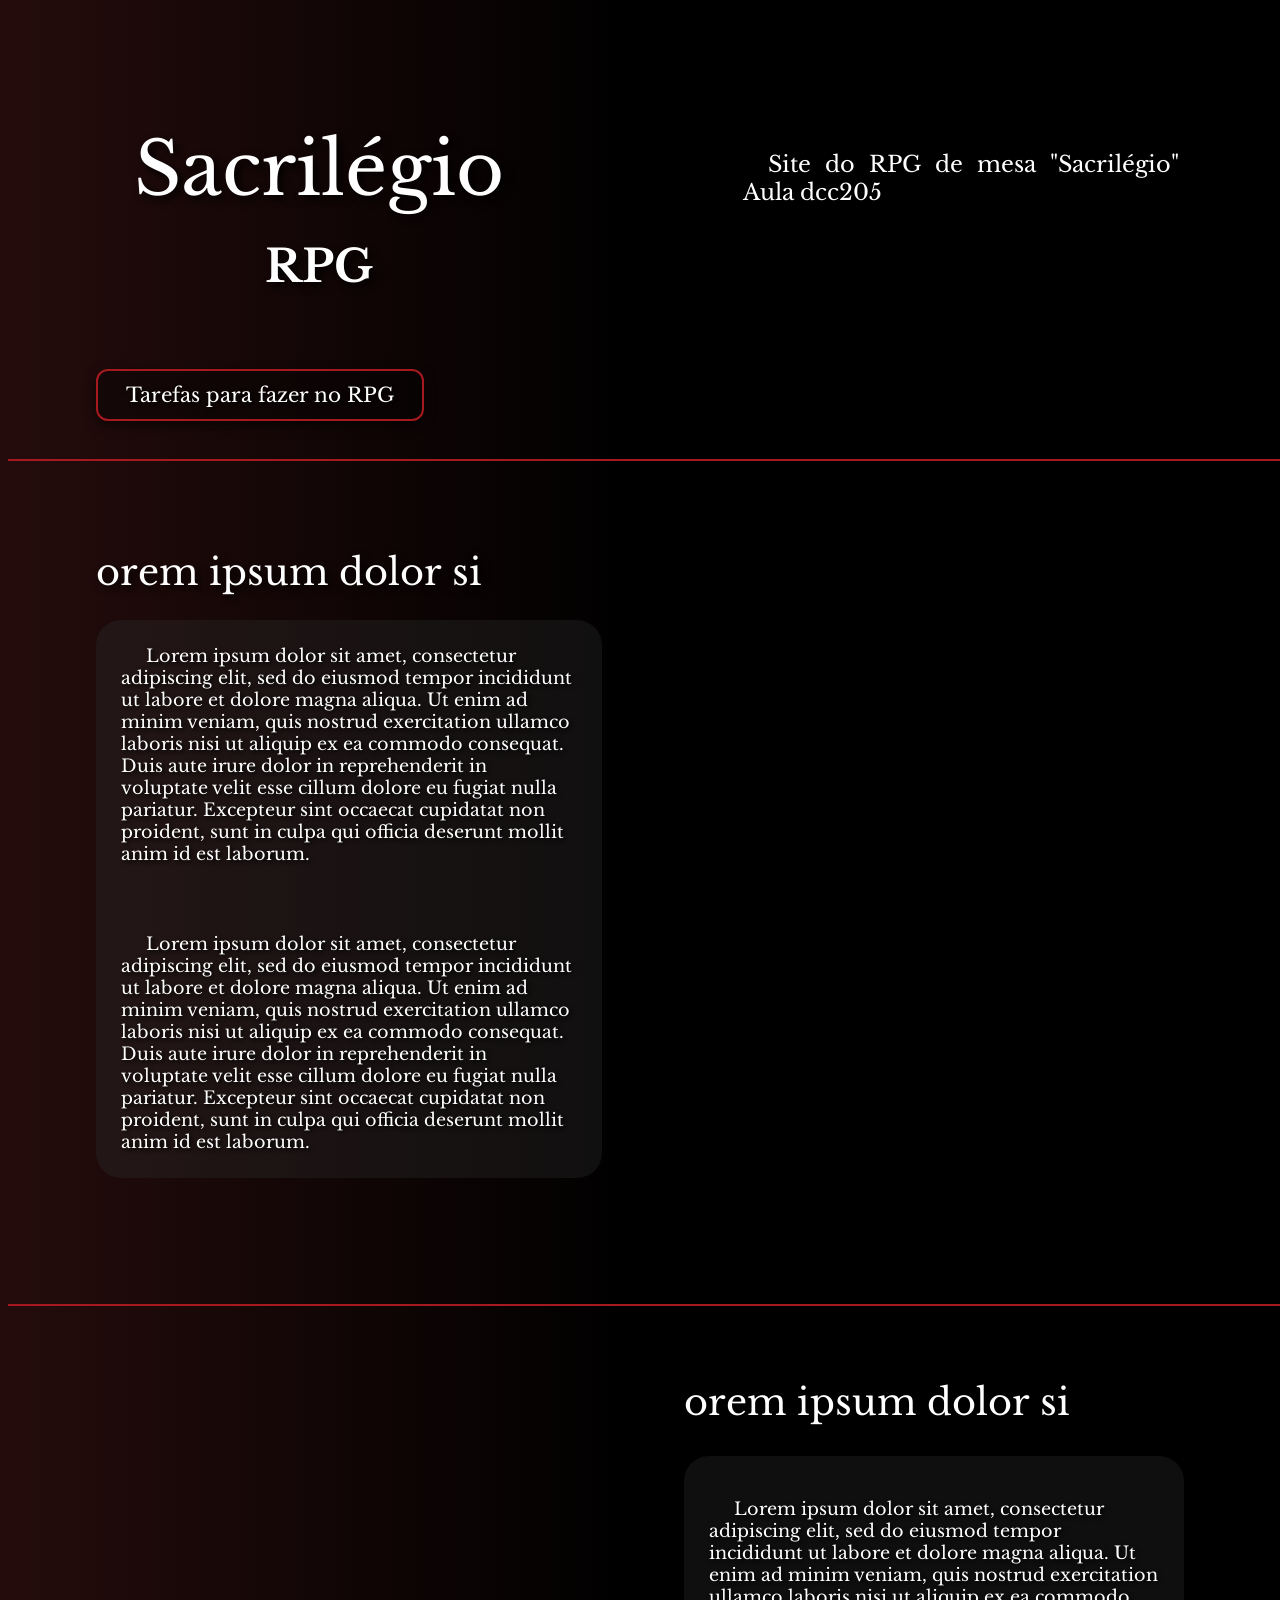
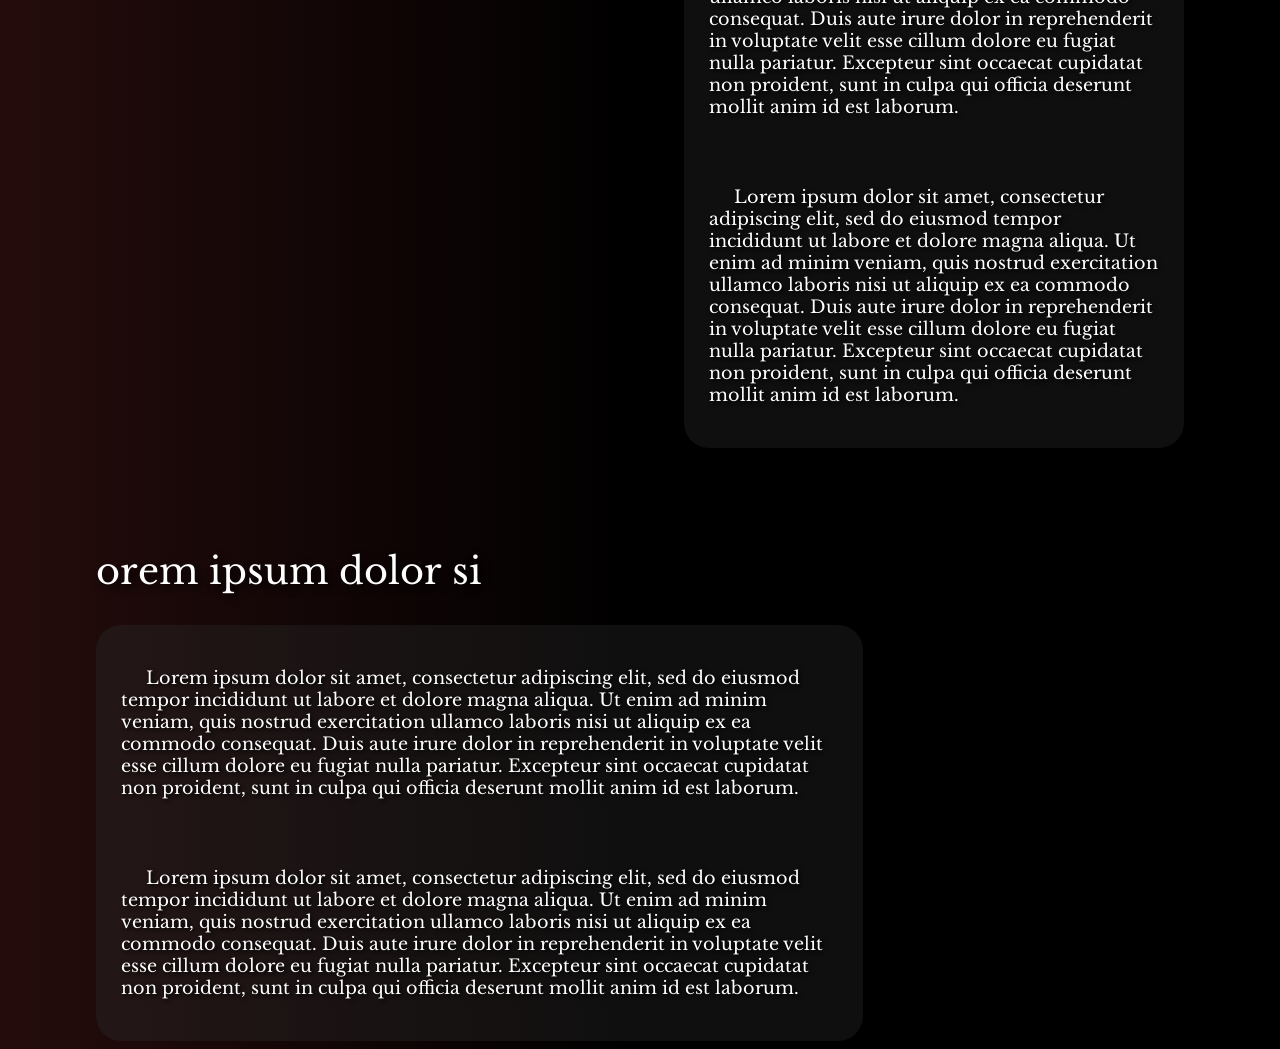
<file: index.html>
<!DOCTYPE html>
<html lang="pt-br">


<head>

    <meta charset="UTF-8">
    <meta name="viewport" content="width=device-width, initial-scale=1.0">
    <link rel="stylesheet" href="https://cdnjs.cloudflare.com/ajax/libs/font-awesome/6.5.2/css/all.min.css" integrity="sha512-SnH5WK+bZxgPHs44uWIX+LLJAJ9/2PkPKZ5QiAj6Ta86w+fsb2TkcmfRyVX3pBnMFcV7oQPJkl9QevSCWr3W6A==" crossorigin="anonymous" referrerpolicy="no-referrer" />
    <link rel="stylesheet" href="inicio.css">


    <title>Página Inicial</title>

</head> 

<body>
        

        <!-- ================================ -->
        <!-- ======= TITULO DA PÁGINA ======= -->
        

        <section class="Header_PAGINA">
                    <div>
                        <h1 class="Titulo_SACRILEGIO"> Sacrilégio</h1>
                       <h1 class="Titulo_RPG">  RPG</h1>
                    </div>


                   <div>
                       <h1 class="Texto_INTRO">
                           Site do RPG de mesa "Sacrilégio"
                           Aula dcc205
                     </h1>
                   </div>
        </section>

        <!-- Botão para página de listas -->
        <div class="Nav_Button_Container">
            <a href="listas.html" class="Btn_ESTILO">Tarefas para fazer no RPG</a>
        </div>



        <!-- ================================ -->
        <!-- ====== orem ipsum dolor si ====== -->

        <hr class="linha-vermelha-hr">     <!-- HR = horizontal rule | Linha vermelha -->




            <h1 class="Titulo_NAO_ESPECIAL"> orem ipsum dolor si </h1>
                <div class="Container_NAO_ESPECIAL">
                       <p class="Texto_PADRAO">
                            Lorem ipsum dolor sit amet, consectetur adipiscing elit, 
                            sed do eiusmod tempor incididunt ut labore et dolore magna aliqua. 
                            Ut enim ad minim veniam, quis nostrud exercitation ullamco laboris 
                            nisi ut aliquip ex ea commodo consequat. Duis aute irure dolor in 
                            reprehenderit in voluptate velit esse cillum dolore eu fugiat nulla 
                            pariatur. Excepteur sint occaecat cupidatat non proident, sunt in 
                            culpa qui officia deserunt mollit anim id est laborum.
                        </p>

                        <p class="Texto_PADRAO">
                            Lorem ipsum dolor sit amet, consectetur adipiscing elit, 
                            sed do eiusmod tempor incididunt ut labore et dolore magna aliqua. 
                            Ut enim ad minim veniam, quis nostrud exercitation ullamco laboris 
                            nisi ut aliquip ex ea commodo consequat. Duis aute irure dolor in 
                            reprehenderit in voluptate velit esse cillum dolore eu fugiat nulla 
                            pariatur. Excepteur sint occaecat cupidatat non proident, sunt in 
                            culpa qui officia deserunt mollit anim id est laborum.
                       </p>
                </div>


        <hr class="linha-vermelha-hr">     <!-- HR = horizontal rule | Linha vermelha -->


        <!-- ====================================== -->
        <!-- == orem ipsum dolor si==-->


        <section class="CRESCA_ADAPSE">
            <h1 class="Titulo_CRESCA_ADAPSE"> orem ipsum dolor si </h1>
                <div class="Container_CRESCA_ADAPSE">
                       <p class="Texto_PADRAO">
                            Lorem ipsum dolor sit amet, consectetur adipiscing elit, 
                            sed do eiusmod tempor incididunt ut labore et dolore magna aliqua. 
                            Ut enim ad minim veniam, quis nostrud exercitation ullamco laboris 
                            nisi ut aliquip ex ea commodo consequat. Duis aute irure dolor in 
                            reprehenderit in voluptate velit esse cillum dolore eu fugiat nulla 
                            pariatur. Excepteur sint occaecat cupidatat non proident, sunt in 
                            culpa qui officia deserunt mollit anim id est laborum.
                        </p>

                        <p class="Texto_PADRAO">
                            Lorem ipsum dolor sit amet, consectetur adipiscing elit, 
                            sed do eiusmod tempor incididunt ut labore et dolore magna aliqua. 
                            Ut enim ad minim veniam, quis nostrud exercitation ullamco laboris 
                            nisi ut aliquip ex ea commodo consequat. Duis aute irure dolor in 
                            reprehenderit in voluptate velit esse cillum dolore eu fugiat nulla 
                            pariatur. Excepteur sint occaecat cupidatat non proident, sunt in 
                            culpa qui officia deserunt mollit anim id est laborum.
                       </p>
                </div>
        </section>


        <!-- =========================== -->
        <!--=== Oorem ipsum dolor si ====-->


        <section class="MUNDO_ODEIA">
            <h1 class="Titulo_MUNDO_ODEIA"> orem ipsum dolor si</h1>
                <div class="Container_MUNDO_ODEIA">
                       <p class="Texto_PADRAO">
                            Lorem ipsum dolor sit amet, consectetur adipiscing elit, 
                            sed do eiusmod tempor incididunt ut labore et dolore magna aliqua. 
                            Ut enim ad minim veniam, quis nostrud exercitation ullamco laboris 
                            nisi ut aliquip ex ea commodo consequat. Duis aute irure dolor in 
                            reprehenderit in voluptate velit esse cillum dolore eu fugiat nulla 
                            pariatur. Excepteur sint occaecat cupidatat non proident, sunt in 
                            culpa qui officia deserunt mollit anim id est laborum.
                        </p>

                        <p class="Texto_PADRAO">
                            Lorem ipsum dolor sit amet, consectetur adipiscing elit, 
                            sed do eiusmod tempor incididunt ut labore et dolore magna aliqua. 
                            Ut enim ad minim veniam, quis nostrud exercitation ullamco laboris 
                            nisi ut aliquip ex ea commodo consequat. Duis aute irure dolor in 
                            reprehenderit in voluptate velit esse cillum dolore eu fugiat nulla 
                            pariatur. Excepteur sint occaecat cupidatat non proident, sunt in 
                            culpa qui officia deserunt mollit anim id est laborum.
                       </p>
                </div>
        </section>








</body>
</file>
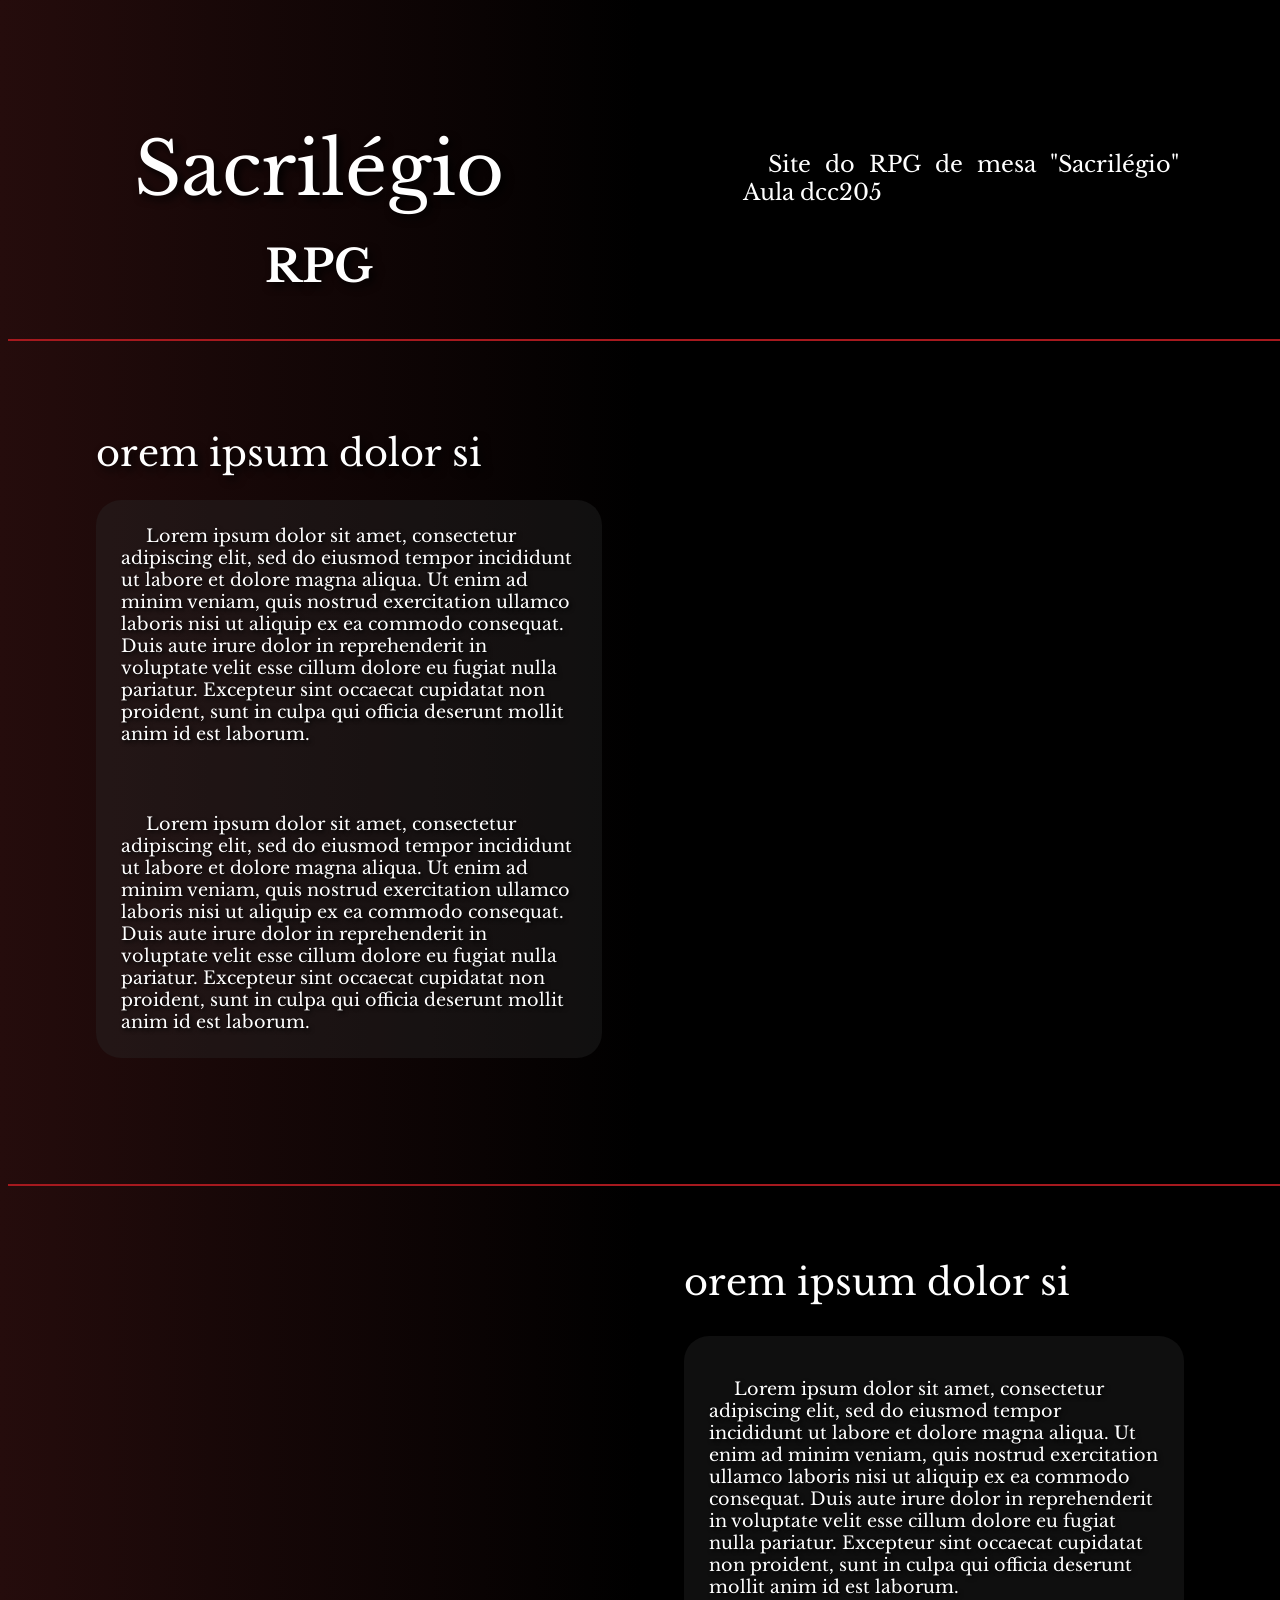
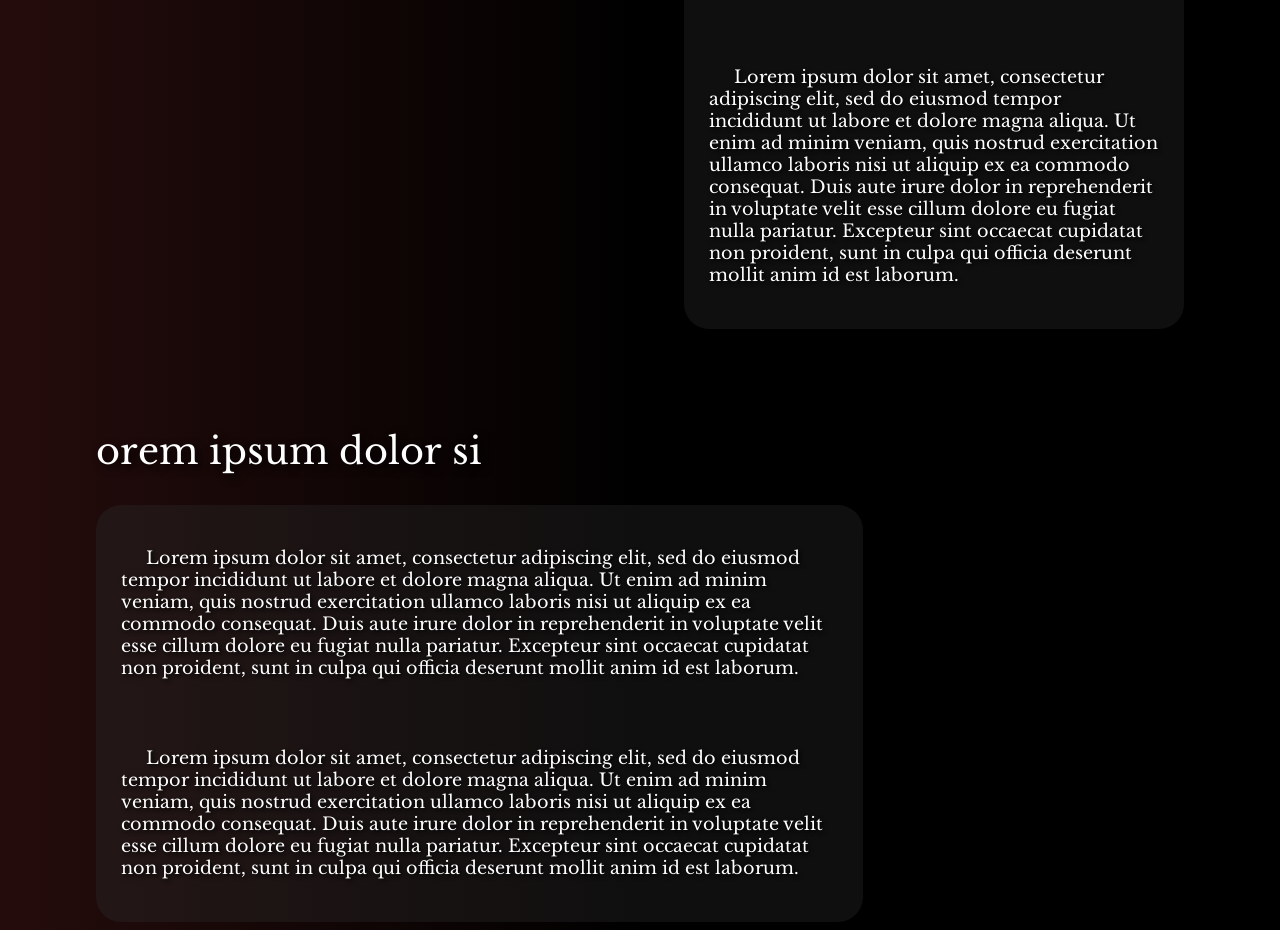
<file: inicio.html>
<!DOCTYPE html>
<html lang="pt-br">


<head>

    <meta charset="UTF-8">
    <meta name="viewport" content="width=device-width, initial-scale=1.0">
    <link rel="stylesheet" href="https://cdnjs.cloudflare.com/ajax/libs/font-awesome/6.5.2/css/all.min.css" integrity="sha512-SnH5WK+bZxgPHs44uWIX+LLJAJ9/2PkPKZ5QiAj6Ta86w+fsb2TkcmfRyVX3pBnMFcV7oQPJkl9QevSCWr3W6A==" crossorigin="anonymous" referrerpolicy="no-referrer" />
    <link rel="stylesheet" href="inicio.css">


    <title>Página Inicial</title>

</head> 

<body>
        

        <!-- ================================ -->
        <!-- ======= TITULO DA PÁGINA ======= -->
        

        <section class="Header_PAGINA">
                    <div>
                        <h1 class="Titulo_SACRILEGIO"> Sacrilégio</h1>
                       <h1 class="Titulo_RPG">  RPG</h1>
                    </div>


                   <div>
                       <h1 class="Texto_INTRO">
                           Site do RPG de mesa "Sacrilégio"
                           Aula dcc205
                     </h1>
                   </div>
        </section>



        <!-- ================================ -->
        <!-- ====== orem ipsum dolor si ====== -->

        <hr class="linha-vermelha-hr">     <!-- HR = horizontal rule | Linha vermelha -->




            <h1 class="Titulo_NAO_ESPECIAL"> orem ipsum dolor si </h1>
                <div class="Container_NAO_ESPECIAL">
                       <p class="Texto_PADRAO">
                            Lorem ipsum dolor sit amet, consectetur adipiscing elit, 
                            sed do eiusmod tempor incididunt ut labore et dolore magna aliqua. 
                            Ut enim ad minim veniam, quis nostrud exercitation ullamco laboris 
                            nisi ut aliquip ex ea commodo consequat. Duis aute irure dolor in 
                            reprehenderit in voluptate velit esse cillum dolore eu fugiat nulla 
                            pariatur. Excepteur sint occaecat cupidatat non proident, sunt in 
                            culpa qui officia deserunt mollit anim id est laborum.
                        </p>

                        <p class="Texto_PADRAO">
                            Lorem ipsum dolor sit amet, consectetur adipiscing elit, 
                            sed do eiusmod tempor incididunt ut labore et dolore magna aliqua. 
                            Ut enim ad minim veniam, quis nostrud exercitation ullamco laboris 
                            nisi ut aliquip ex ea commodo consequat. Duis aute irure dolor in 
                            reprehenderit in voluptate velit esse cillum dolore eu fugiat nulla 
                            pariatur. Excepteur sint occaecat cupidatat non proident, sunt in 
                            culpa qui officia deserunt mollit anim id est laborum.
                       </p>
                </div>


        <hr class="linha-vermelha-hr">     <!-- HR = horizontal rule | Linha vermelha -->


        <!-- ====================================== -->
        <!-- == orem ipsum dolor si==-->


        <section class="CRESCA_ADAPSE">
            <h1 class="Titulo_CRESCA_ADAPSE"> orem ipsum dolor si </h1>
                <div class="Container_CRESCA_ADAPSE">
                       <p class="Texto_PADRAO">
                            Lorem ipsum dolor sit amet, consectetur adipiscing elit, 
                            sed do eiusmod tempor incididunt ut labore et dolore magna aliqua. 
                            Ut enim ad minim veniam, quis nostrud exercitation ullamco laboris 
                            nisi ut aliquip ex ea commodo consequat. Duis aute irure dolor in 
                            reprehenderit in voluptate velit esse cillum dolore eu fugiat nulla 
                            pariatur. Excepteur sint occaecat cupidatat non proident, sunt in 
                            culpa qui officia deserunt mollit anim id est laborum.
                        </p>

                        <p class="Texto_PADRAO">
                            Lorem ipsum dolor sit amet, consectetur adipiscing elit, 
                            sed do eiusmod tempor incididunt ut labore et dolore magna aliqua. 
                            Ut enim ad minim veniam, quis nostrud exercitation ullamco laboris 
                            nisi ut aliquip ex ea commodo consequat. Duis aute irure dolor in 
                            reprehenderit in voluptate velit esse cillum dolore eu fugiat nulla 
                            pariatur. Excepteur sint occaecat cupidatat non proident, sunt in 
                            culpa qui officia deserunt mollit anim id est laborum.
                       </p>
                </div>
        </section>


        <!-- =========================== -->
        <!--=== Oorem ipsum dolor si ====-->


        <section class="MUNDO_ODEIA">
            <h1 class="Titulo_MUNDO_ODEIA"> orem ipsum dolor si</h1>
                <div class="Container_MUNDO_ODEIA">
                       <p class="Texto_PADRAO">
                            Lorem ipsum dolor sit amet, consectetur adipiscing elit, 
                            sed do eiusmod tempor incididunt ut labore et dolore magna aliqua. 
                            Ut enim ad minim veniam, quis nostrud exercitation ullamco laboris 
                            nisi ut aliquip ex ea commodo consequat. Duis aute irure dolor in 
                            reprehenderit in voluptate velit esse cillum dolore eu fugiat nulla 
                            pariatur. Excepteur sint occaecat cupidatat non proident, sunt in 
                            culpa qui officia deserunt mollit anim id est laborum.
                        </p>

                        <p class="Texto_PADRAO">
                            Lorem ipsum dolor sit amet, consectetur adipiscing elit, 
                            sed do eiusmod tempor incididunt ut labore et dolore magna aliqua. 
                            Ut enim ad minim veniam, quis nostrud exercitation ullamco laboris 
                            nisi ut aliquip ex ea commodo consequat. Duis aute irure dolor in 
                            reprehenderit in voluptate velit esse cillum dolore eu fugiat nulla 
                            pariatur. Excepteur sint occaecat cupidatat non proident, sunt in 
                            culpa qui officia deserunt mollit anim id est laborum.
                       </p>
                </div>
        </section>








</body>
</file>
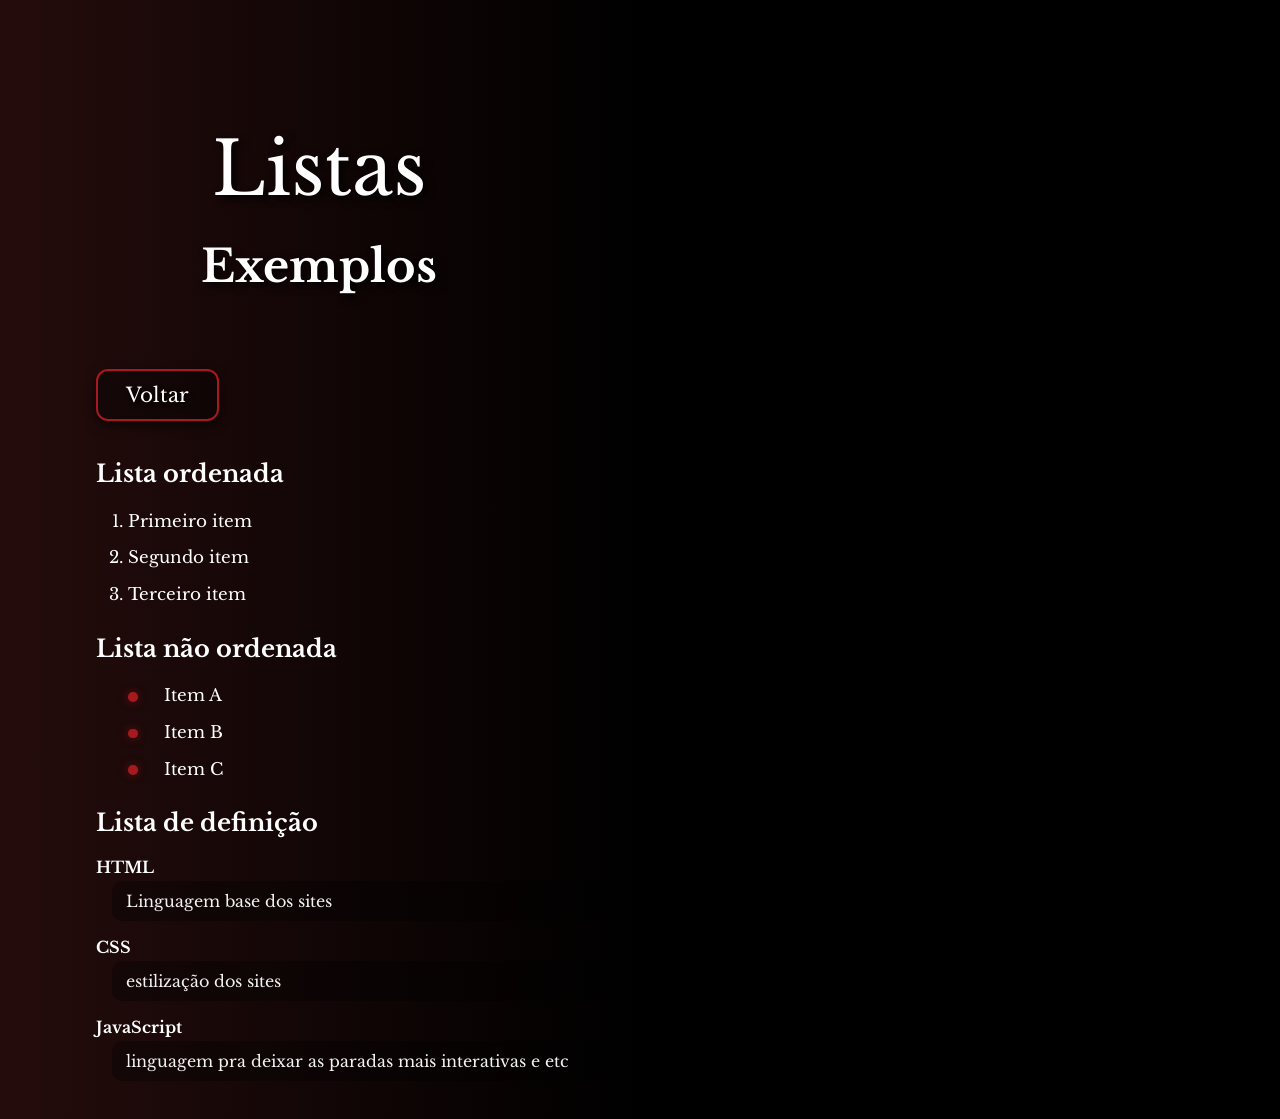
<file: listas.html>
<!DOCTYPE html>
<html lang="pt-br">
<head>
    <meta charset="UTF-8">
    <meta name="viewport" content="width=device-width, initial-scale=1.0">
    <link rel="stylesheet" href="inicio.css">
    <title>Listas - Exemplos</title>
</head>
<body>
    <section class="Header_PAGINA">
        <div>
            <h1 class="Titulo_SACRILEGIO">Listas</h1>
            <h2 class="Titulo_RPG">Exemplos</h2>
        </div>
    </section>

    <div class="Nav_Button_Container">
        <a href="index.html" class="Btn_ESTILO">Voltar</a>
    </div>

    <main style="margin: 3% 7%; color:#fff;">
        <h2>Lista ordenada</h2>
        <ol>
            <li>Primeiro item</li>
            <li>Segundo item</li>
            <li>Terceiro item</li>
        </ol>


        <h2>Lista não ordenada</h2>
        <ul>
            <li>Item A</li>
            <li>Item B</li>
            <li>Item C</li>
        </ul>


        <h2>Lista de definição</h2>
        <dl>
            <dt>HTML</dt>
            <dd>Linguagem base dos sites</dd>

            <dt>CSS</dt>
            <dd>estilização dos sites</dd>

            <dt>JavaScript</dt>
            <dd>linguagem pra deixar as paradas mais interativas e etc</dd>
        </dl>
    </main>

</body>
</html>
</file>
<file: inicio.css>
/* Libre Baskerville */
@import url('https://fonts.googleapis.com/css2?family=Libre+Baskerville:ital,wght@0,400;0,700;1,400&display=swap');




colgroup {

    background-color: #2D2D2D;
    background-color: #111111;
    background-color: #A6191E;
    background-color: #D87C6A;
    background-color: #EED4B0;

}



/* ================================ */
/* ===== CONFIGURAÇÕES GLOBAIS ===== */



html {
   
    scroll-behavior: smooth;    
}

body {
    font-family: 'Libre Baskerville';
    background: #250C0C;
    background: linear-gradient(90deg, rgba(37, 12, 12, 1) 0%, rgba(0, 0, 0, 1) 50%);
}

.Texto_PADRAO {

    font-size: 1.1rem;
    color: #ffffff;
    text-shadow: 2px 2px 4px #000000;
    font-weight: normal;
    text-indent: 25px;
    text-align: left;
    padding: 25px;
}






/* ================================ */
/* ========TÍTULO DA PÁGINA======== */


.Header_PAGINA{

    display: grid;                          /* 1. Transforma o contêiner em grid */
    grid-template-columns: 1fr 1fr;         /* Diz: "Eu quero duas colunas, cada uma com 1 fração de espaço" */
    gap: 20px;                              /* Adiciona um espaço entre as colunas */
    text-align: center;
    margin-top: 5%;
}

.Titulo_SACRILEGIO {

    font-size: 4.6rem;
    color: #ffffff;
    text-shadow: 4px 4px 8px #000000;
    Font-weight: normal;
}

.Titulo_RPG {

    font-size: 2.8rem;
    color: #ffffff;
    text-shadow: 4px 4px 8px #000000;
    font-weight: bold;
    margin-top: -6%;
}

.Texto_INTRO {

    font-size: 1.4rem;
    color: #ffffff;
    text-shadow: 2px 2px 4px #000000;
    font-weight: normal;
    text-indent: 25px;
    text-align: justify;
    padding: 15%;
    margin-top: -1%;     

}


/* ================================ */
/* ===== O MUNDO QUE TE ODEIA ===== */


.linha-vermelha-hr {

    border: none;                     
    height: 2px;
    background-color: #A6191E;
    width: 100vw;                    
}



.Container_NAO_ESPECIAL {

    width: 40%;    
    height: 100%;  
    margin-left: 7%;
    background: rgb(45 45 45 / 35%);
    border-radius: 25px;
    margin-bottom: 10%
}


.Titulo_NAO_ESPECIAL {

    font-size: 2.3rem;
    color: #ffffff;
    text-shadow: 4px 4px 8px #000000;
    Font-weight: normal;
    margin-top: 7%;
    margin-left: 7%;
}



/* =========================================== */
/* ==== CRESÇA, ADAPSE, TESTEMUNHE, MORRA ==== */



.CRESCA_ADAPSE {

    display: grid;
    grid-template-columns: 1fr 1fr;
    margin-left: 10%;
    margin-right: 7%;
    column-gap: 50px;

}

.Container_CRESCA_ADAPSE {

    width: 100%;    
    height: 100%;  
    background: rgb(45 45 45 / 35%);
    border-radius: 25px;
    grid-column: 2 / 2;
}

.Titulo_CRESCA_ADAPSE {

    font-size:  2.3rem;
    color: #ffffff;
    text-shadow: 4px 4px 8px #000000;
    Font-weight: normal;
    grid-column: 2 / 2;
    margin-top: 13%;
    margin-right: 6%;
}


/* =========================================== */
/* ========== VOCÊ NÃO É ESPECIAL ============ */


.MUNDO_ODEIA {

    display: grid;
    grid-template-columns: 1fr 1fr 1fr;
    margin-left: 7%;
    column-gap: 50px;
}

.Container_MUNDO_ODEIA {

    width: 100%;    
    height: 100%;  
    background: rgb(45 45 45 / 35%);
    border-radius: 25px;
    grid-column: 1 / 3;
}

.Titulo_MUNDO_ODEIA {

    font-size:  2.3rem;
    color: #ffffff;
    text-shadow: 4px 4px 8px #000000;
    Font-weight: normal;
    grid-column: 1 / 3;
    margin-top: 13%;
}




/* =========================================== */

/* ======= Botão de navegação (estilo da página) ======= */
.Nav_Button_Container {
    margin: 3% 7%;
}

.Btn_ESTILO {
    display: inline-block;
    padding: 12px 28px;
    font-size: 1.25rem;
    color: #ffffff;
    background: rgba(0,0,0,0.35);
    border: 2px solid #A6191E;
    border-radius: 12px;
    text-decoration: none;
    text-shadow: 2px 2px 4px #000000;
    box-shadow: 0 4px 12px rgba(0,0,0,0.6);
    transition: transform 0.15s ease, background 0.15s ease;
}

.Btn_ESTILO:hover,
.Btn_ESTILO:focus {
    transform: translateY(-3px);
    background: rgba(166,25,30,0.12);
}

.Btn_ESTILO:active {
    transform: translateY(0);
}


/* ======= Estilos para listas (listas.html) ======= */
main {
    color: #ffffff;
}

/* Base para todas as listas */
main ol, main ul {
    margin: 0 0 1.5rem 2rem;
    padding: 0;
    line-height: 1.7;
    font-size: 1.05rem;
}

/* Lista ordenada */
main ol {
    list-style: decimal;
}

main ol li {
    margin: 0.5rem 0;
}

/* Lista não ordenada com marcador personalizado */
main ul {
    list-style: none;
}

main ul li {
    position: relative;
    margin: 0.5rem 0 0.5rem 1rem;
    padding-left: 1.2rem;
}

main ul li::before {
    content: '';
    width: 0.6rem;
    height: 0.6rem;
    background: #A6191E;
    border-radius: 50%;
    position: absolute;
    left: -1rem;
    top: 0.6rem;
    box-shadow: 0 0 8px rgba(166,25,30,0.5);
}

/* Lista de definição */
dl {
    margin: 0 0 1.5rem 0;
}

dt {
    font-weight: 700;
    margin-top: 1rem;
    color: #ffffff;
}

dd {
    margin: 0.25rem 0 0.75rem 1rem;
    background: rgba(0,0,0,0.35);
    padding: 10px 14px;
    border-radius: 10px;
    color: #f2f2f2;
    max-width: 80%;
}
</file>
